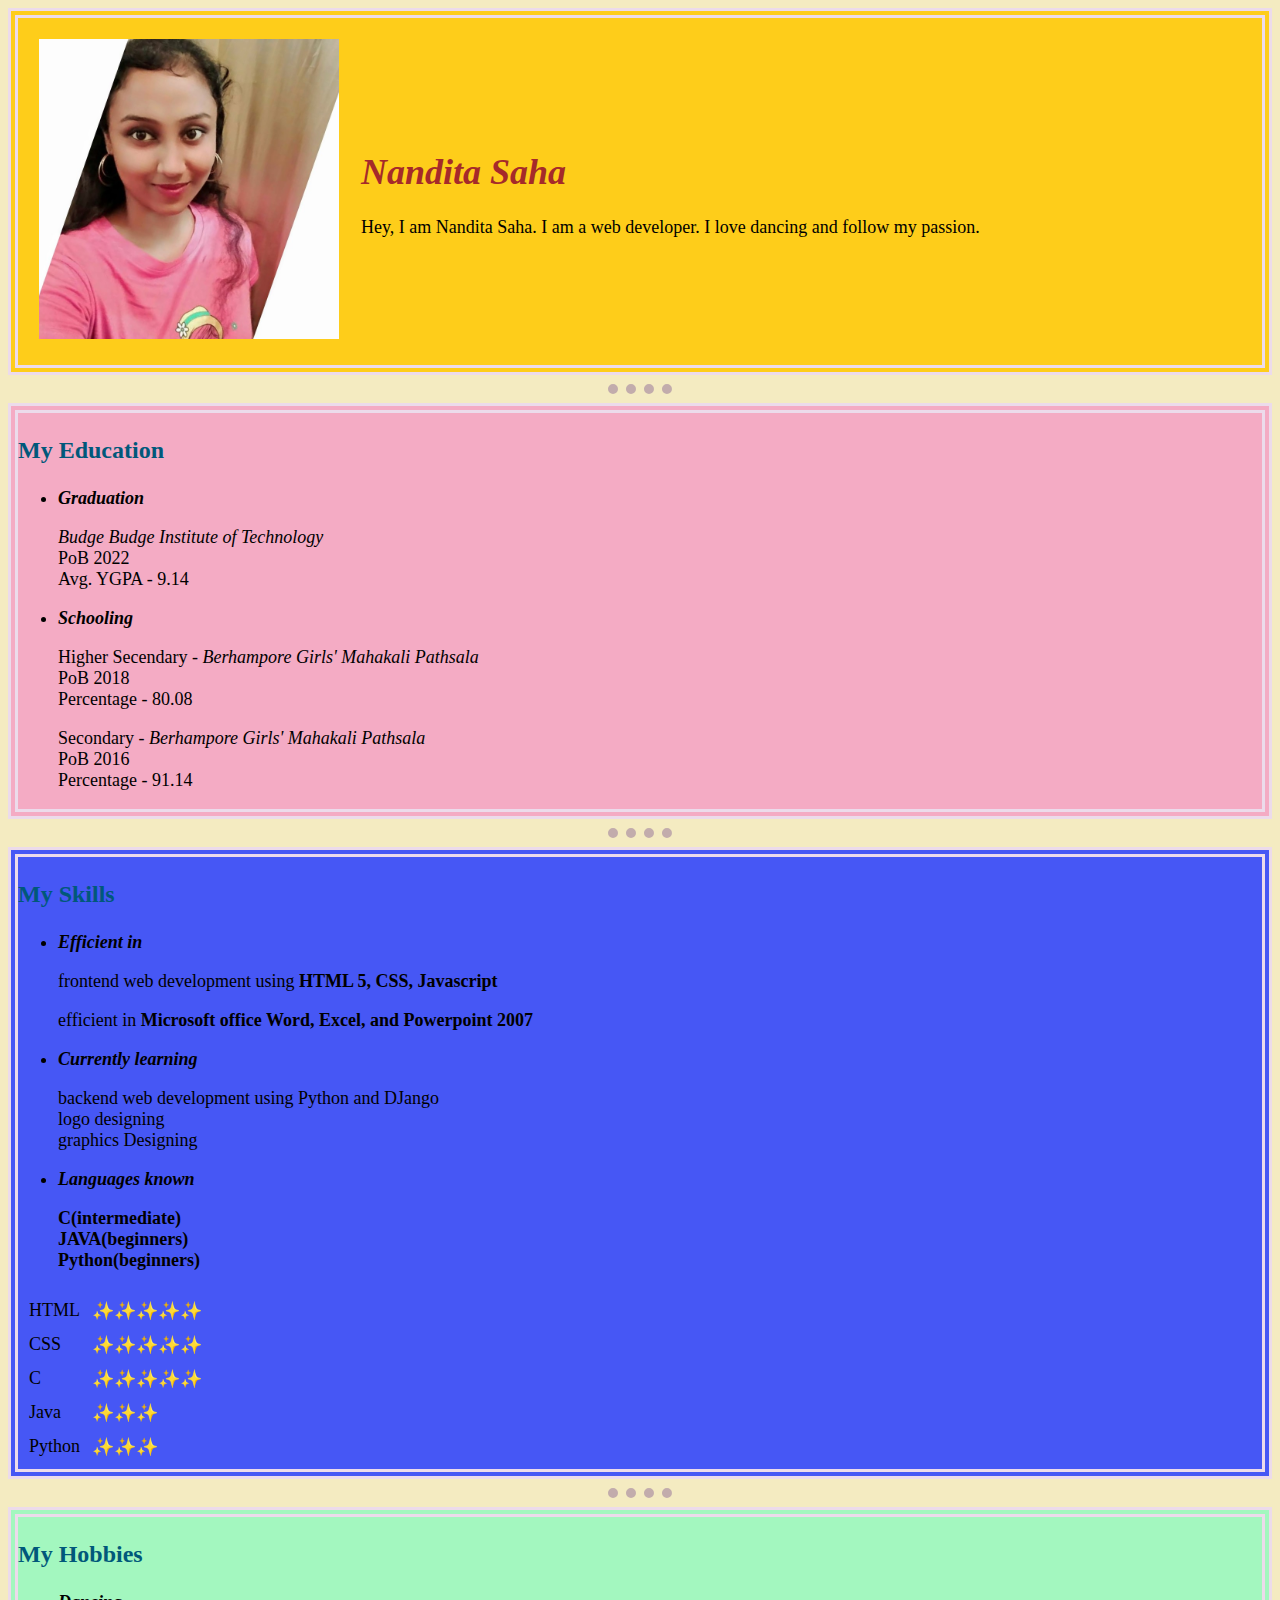
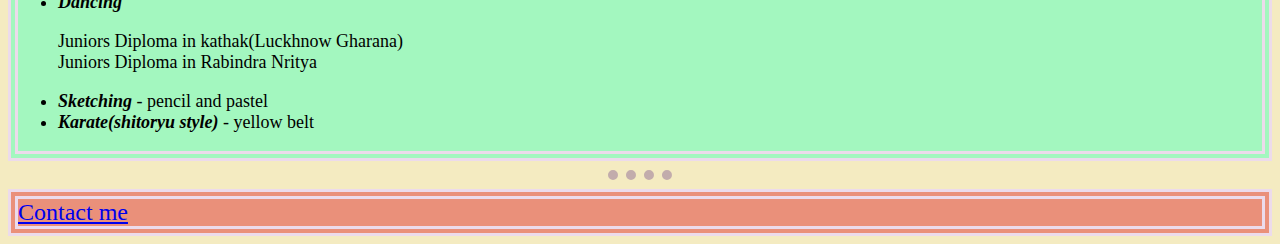
<file: index.html>
<!DOCTYPE html>
<html>
    <head>
        <title>
            🌼Nandita's Personal Site            
        </title>
        <link rel="icon" href="favicon.ico">
        <link rel="stylesheet" href="styles.css">

                
    </head>
    <body style="background-color: #f4ebc1">
        <div id="a">
        <font face="bell mt" size="4">
            <table cellspacing=20>
                <tr>
                    <td>
                        <img src="mypic.jpg" width="300" height="300">
                    </td>
                    <td>
                        <h1><font color="brown"><i>Nandita Saha</i></font></h1>                     
            <p>Hey, I am Nandita Saha. I am a web developer. I love dancing and follow my passion.</p>
            
                    </td>
                 </tr> 
        </font>
    </table>
    </div>
       <hr> 
       <div id="b">
            <h4><font face="Times new roman" size=5 >My Education</font></h4>            
            <ul>
                <li>
                    <b><i>Graduation</i></b>
            <p><em>Budge Budge Institute of Technology</em><br>PoB 2022<br>Avg. YGPA - 9.14</p>
                </li>
                <li>
                    <b><i>Schooling</i></b>
                    <p>Higher Secendary - <em>Berhampore Girls' Mahakali Pathsala</em><br>PoB 2018<br>Percentage - 80.08 </p>
                    <p>Secondary - <em>Berhampore Girls' Mahakali Pathsala</em><br>PoB 2016<br>Percentage - 91.14</p>
                </li>            
            </ul>
     </div>
            <hr>
        <div id="c">
            <h4><font face="Times new roman" size=5 >My Skills</font></h4>
            <ul>
                <li><b><i>Efficient in</i></b>
                    <p>frontend web development using <strong>HTML 5, CSS, Javascript</strong> </p>
                    <p>efficient in <strong>Microsoft office Word, Excel, and Powerpoint 2007</strong></p>
                </li>
                <li><b><i>Currently learning</i></b>
                    <p>backend web development using Python and DJango<br>logo designing<br>graphics Designing</p>
                </li>
                <li><b><i>Languages known</i></b>
                <p><strong>C(intermediate)<br>JAVA(beginners)<br>Python(beginners)</strong></p></li>
            </ul>
            <table cellspacing=10>
                <tr>
                    <td>HTML</td>
                    <td>✨✨✨✨✨</td>
                </tr>
                <tr>
                    <td>CSS</td>
                    <td>✨✨✨✨✨</td>
                </tr>
                <tr>
                    <td>C</td>
                    <td>✨✨✨✨✨</td>
                </tr>
                <tr>
                    <td>Java</td>
                    <td>✨✨✨</td>
                </tr>
                <tr>
                    <td>Python</td>
                    <td>✨✨✨</td>
                </tr>
            </table>
            </div>

            <hr>
            <div id="d">
            <h4><font face="Times new roman" size=5 >My Hobbies</font></h4>
            <ul>
                <li><em><b>Dancing</b></em>
                    <p>Juniors Diploma in kathak(Luckhnow Gharana)<br>
                    Juniors Diploma in Rabindra Nritya</p>
                </li>
                <li><em><b>Sketching</b></em> - pencil and pastel</li>
                <li><em><b>Karate(shitoryu style)</b></em> - yellow belt </li>
            </ul>
            </div>
            <hr>
            <div id="e">
            <font face="Times new roman" color="brown" size=5 >  
         <a href="Contact.html" target="blank">Contact me</a>   </font>
        </div>
    </body>
</html>
</file>
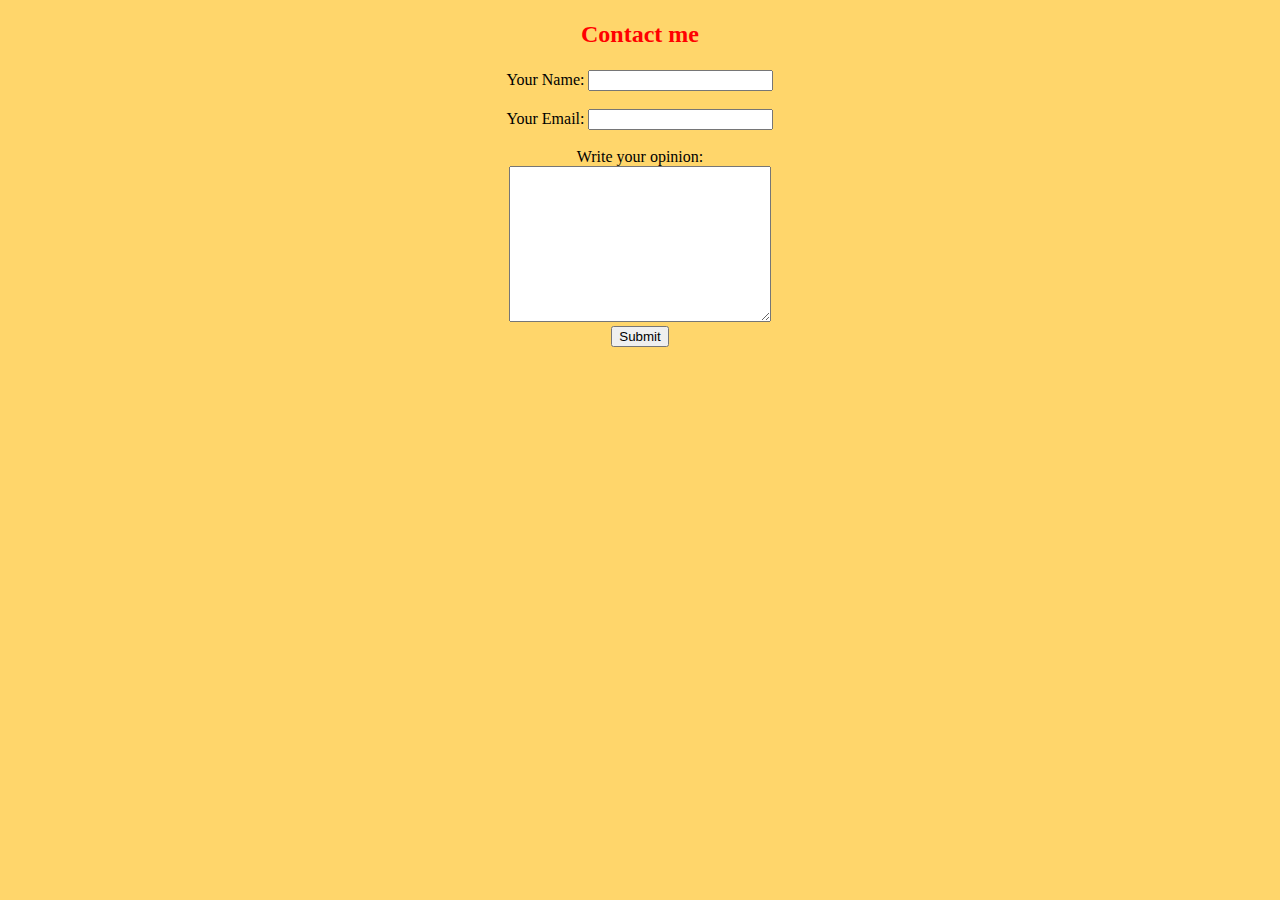
<file: Contact.html>
<!DOCTYPE html>
<html>
    <head>
        <title>contact me</title>
        <link rel="stylesheet" href="styles.css">
    </head>
    <body style="background-color: #ffd66b;">
        <center>
        <h4><font face="Times new roman" color="Red" size=5 >Contact me</font></h4> 
            
            <form action="mailto:sahan4648@gmail.com" method="POST" enctype="text/plain">
                <label>Your Name:
                  <input name="submitted-name" autocomplete="name">
                </label>
                
                <br><br>
                <label>Your Email:
                    <input email="submitted-email">                    
                </label>
                <br><br>
               <label>Write your opinion:<br>
                   <textarea name="name" rows=10 cols="30"></textarea><br>
                   <input type="submit">                   
               </label> 
               
              </form>
           </center>   
    </body>
</html>
</file>
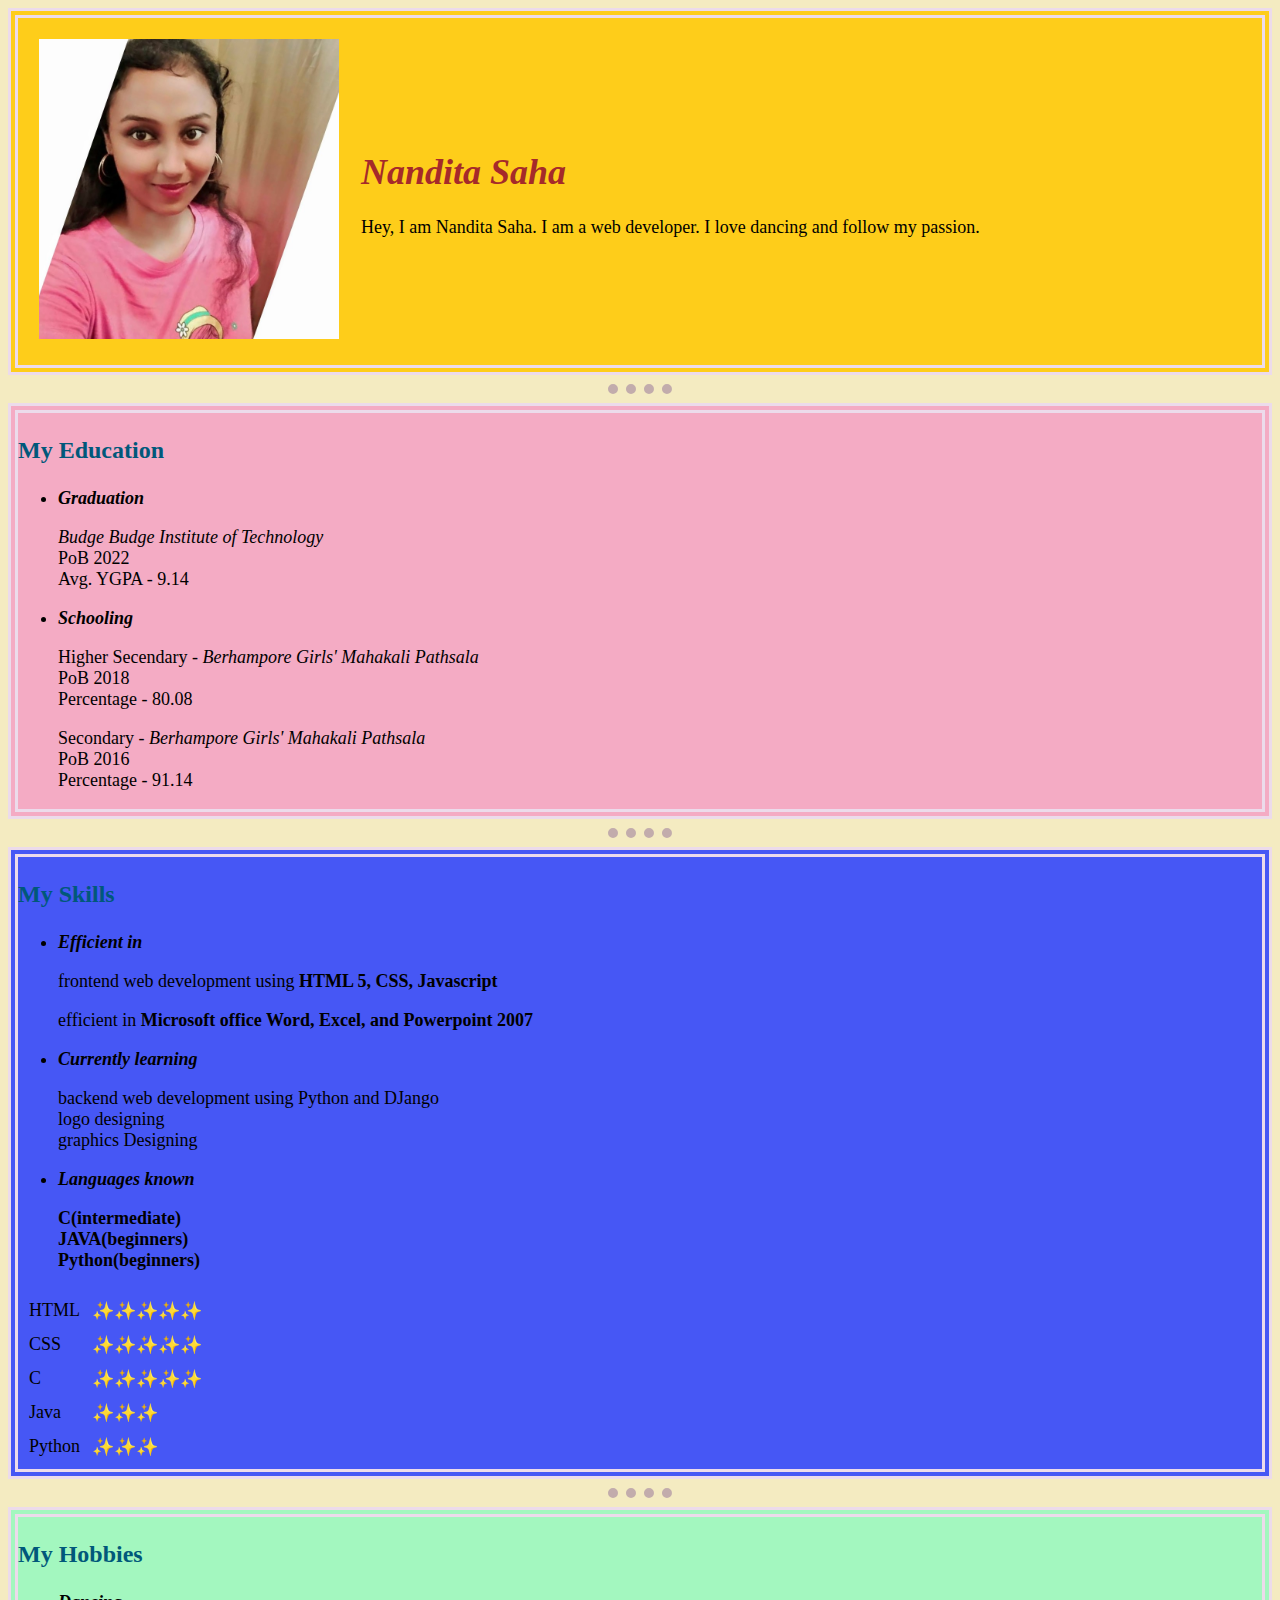
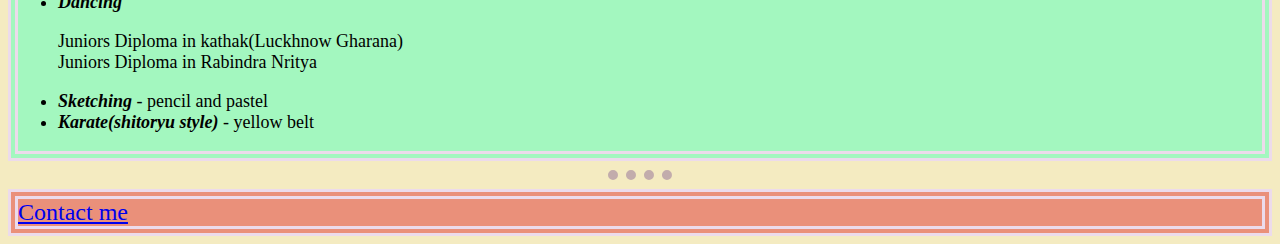
<file: homepage.html>
<!DOCTYPE html>
<html>
    <head>
        <title>
            🌼Nandita's Personal Site            
        </title>
        <link rel="icon" href="favicon.ico">
        <link rel="stylesheet" href="styles.css">

                
    </head>
    <body style="background-color: #f4ebc1">
        <div id="a">
        <font face="bell mt" size="4">
            <table cellspacing=20>
                <tr>
                    <td>
                        <img src="mypic.jpg" width="300" height="300">
                    </td>
                    <td>
                        <h1><font color="brown"><i>Nandita Saha</i></font></h1>                     
            <p>Hey, I am Nandita Saha. I am a web developer. I love dancing and follow my passion.</p>
            
                    </td>
                 </tr> 
        </font>
    </table>
    </div>
       <hr> 
       <div id="b">
            <h4><font face="Times new roman" size=5 >My Education</font></h4>            
            <ul>
                <li>
                    <b><i>Graduation</i></b>
            <p><em>Budge Budge Institute of Technology</em><br>PoB 2022<br>Avg. YGPA - 9.14</p>
                </li>
                <li>
                    <b><i>Schooling</i></b>
                    <p>Higher Secendary - <em>Berhampore Girls' Mahakali Pathsala</em><br>PoB 2018<br>Percentage - 80.08 </p>
                    <p>Secondary - <em>Berhampore Girls' Mahakali Pathsala</em><br>PoB 2016<br>Percentage - 91.14</p>
                </li>            
            </ul>
     </div>
            <hr>
        <div id="c">
            <h4><font face="Times new roman" size=5 >My Skills</font></h4>
            <ul>
                <li><b><i>Efficient in</i></b>
                    <p>frontend web development using <strong>HTML 5, CSS, Javascript</strong> </p>
                    <p>efficient in <strong>Microsoft office Word, Excel, and Powerpoint 2007</strong></p>
                </li>
                <li><b><i>Currently learning</i></b>
                    <p>backend web development using Python and DJango<br>logo designing<br>graphics Designing</p>
                </li>
                <li><b><i>Languages known</i></b>
                <p><strong>C(intermediate)<br>JAVA(beginners)<br>Python(beginners)</strong></p></li>
            </ul>
            <table cellspacing=10>
                <tr>
                    <td>HTML</td>
                    <td>✨✨✨✨✨</td>
                </tr>
                <tr>
                    <td>CSS</td>
                    <td>✨✨✨✨✨</td>
                </tr>
                <tr>
                    <td>C</td>
                    <td>✨✨✨✨✨</td>
                </tr>
                <tr>
                    <td>Java</td>
                    <td>✨✨✨</td>
                </tr>
                <tr>
                    <td>Python</td>
                    <td>✨✨✨</td>
                </tr>
            </table>
            </div>

            <hr>
            <div id="d">
            <h4><font face="Times new roman" size=5 >My Hobbies</font></h4>
            <ul>
                <li><em><b>Dancing</b></em>
                    <p>Juniors Diploma in kathak(Luckhnow Gharana)<br>
                    Juniors Diploma in Rabindra Nritya</p>
                </li>
                <li><em><b>Sketching</b></em> - pencil and pastel</li>
                <li><em><b>Karate(shitoryu style)</b></em> - yellow belt </li>
            </ul>
            </div>
            <hr>
            <div id="e">
            <font face="Times new roman" color="brown" size=5 >  
         <a href="Contact.html" target="blank">Contact me</a>   </font>
        </div>
    </body>
</html>
</file>
<file: styles.css>
div {
    border-style: double;
    
    border-width: 10px;
    border-color:#ecdbeb ;
    margin-top :0;
    
}
hr{
            
    border-style: none;
    border-top-style: dotted;
    border-color: rgb(194, 172, 172);
    border-width: 10px;
    width: 5%;
}
h4 {
    color: #00587a;
}
#a {
    background-color: #fecd1a;

}

#b{
    background-color: #f4abc4;

}

#c {
    background-color: #4657f5;


}

#d{
    background-color: #a3f7bf;

}
 #e{
    background-color: #ea907a;

 }
</file>
